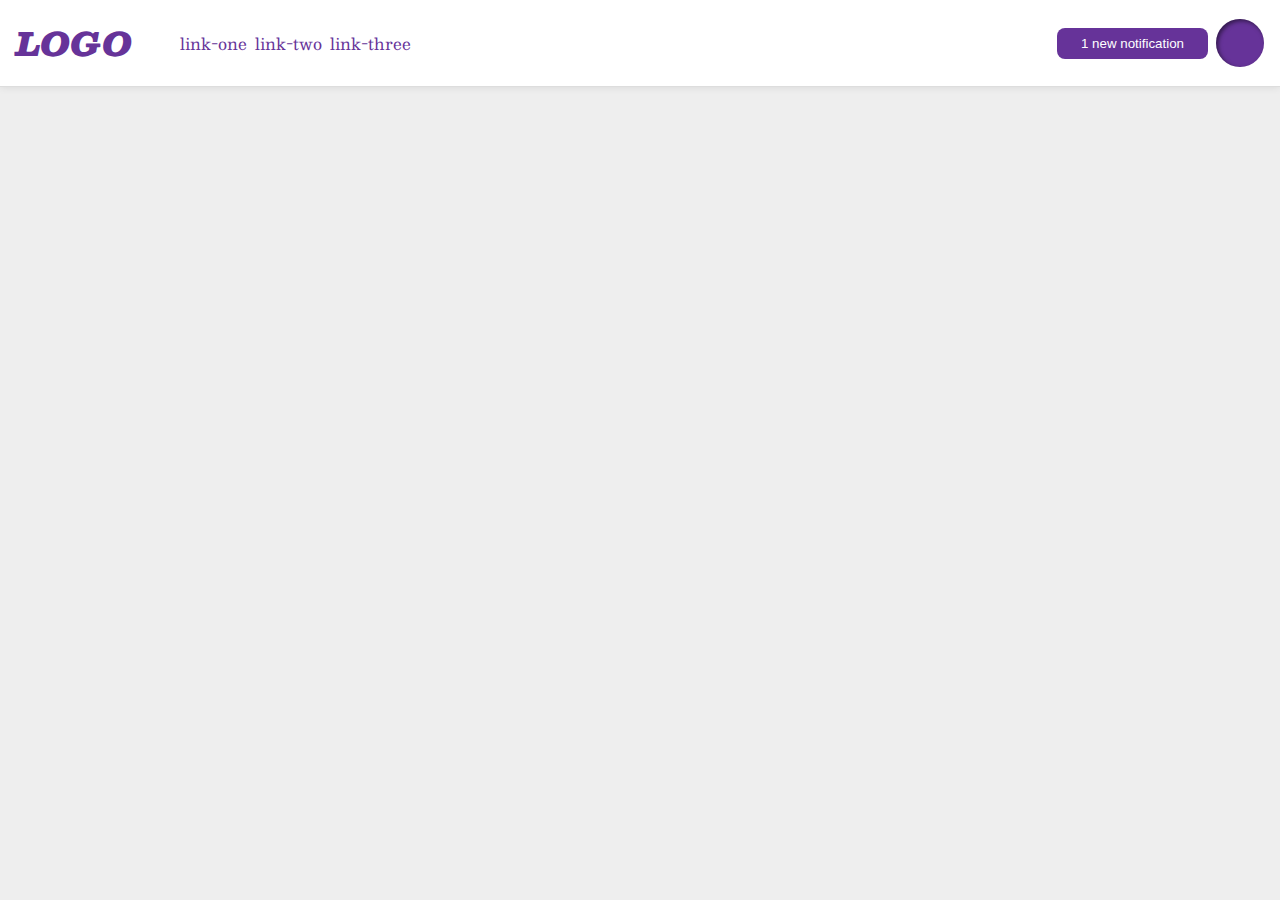
<file: flex/03-flex-header-2/index.html>
<!DOCTYPE html>
<html lang="en">
  <head>
    <meta charset="UTF-8">
    <meta http-equiv="X-UA-Compatible" content="IE=edge">
    <meta name="viewport" content="width=device-width, initial-scale=1.0">
    <title>Flex Header 2</title>
    <link rel="stylesheet" href="style.css">
  </head>
  <body>
   <div class="header">
    <div class="left">
      <div class="logo">
  
        LOGO
      </div>
      <ul class="links">
        <li><a href="google.com">link-one</a></li>
        <li><a href="google.com">link-two</a></li>
        <li><a href="google.com">link-three</a></li>
      </ul>
    </div>
      <div class="right">
       <button class="notifications">
        1 new notification
      </button>
       <div class="profile-image"></div>
      </div>
    </div>
  </body>
</html>
</file>
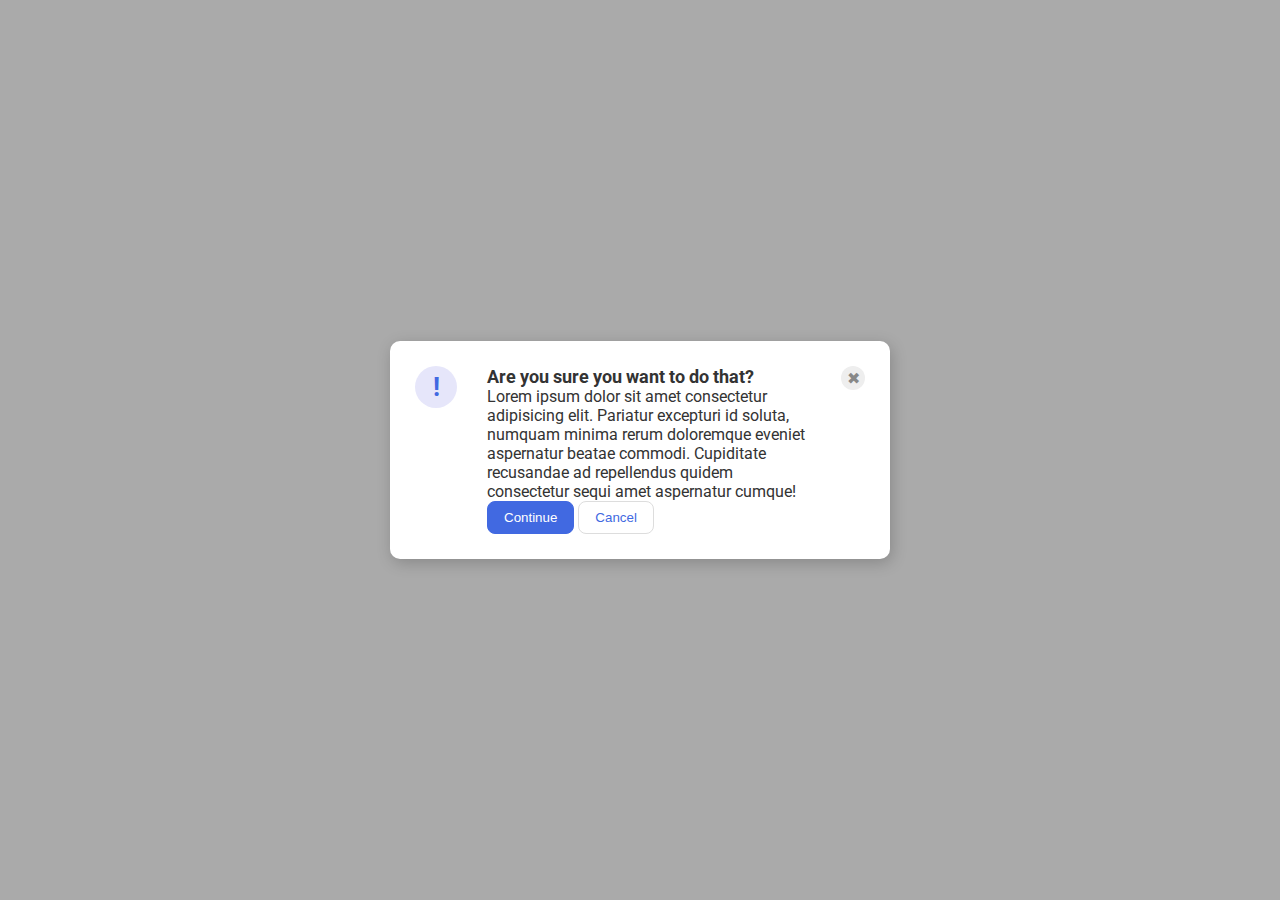
<file: flex/05-flex-modal/index.html>
<!DOCTYPE html>
<html lang="en">
  <head>
    <meta charset="UTF-8">
    <meta http-equiv="X-UA-Compatible" content="IE=edge">
    <meta name="viewport" content="width=device-width, initial-scale=1.0">
    <link rel="stylesheet" href="style.css">
    <title>Modal</title>
  </head>

  <body>
    <div class="modal">
  
      <div class="icon">!</div>
       
     
      <div class="container">
       <div class="header"><strong>Are you sure you want to do that?</strong></div>

       <div class="text">Lorem ipsum dolor sit amet consectetur adipisicing elit. Pariatur excepturi id soluta, numquam minima rerum doloremque eveniet aspernatur beatae commodi. Cupiditate recusandae ad repellendus quidem consectetur sequi amet aspernatur cumque!</div>
      <div clss="but">
       <button class="continue">Continue</button>
       <button class="cancel">Cancel</button>
      </div>

      </div>

      <div class="close-button">✖</div>
    </div>
  </body>
</html>
</file>
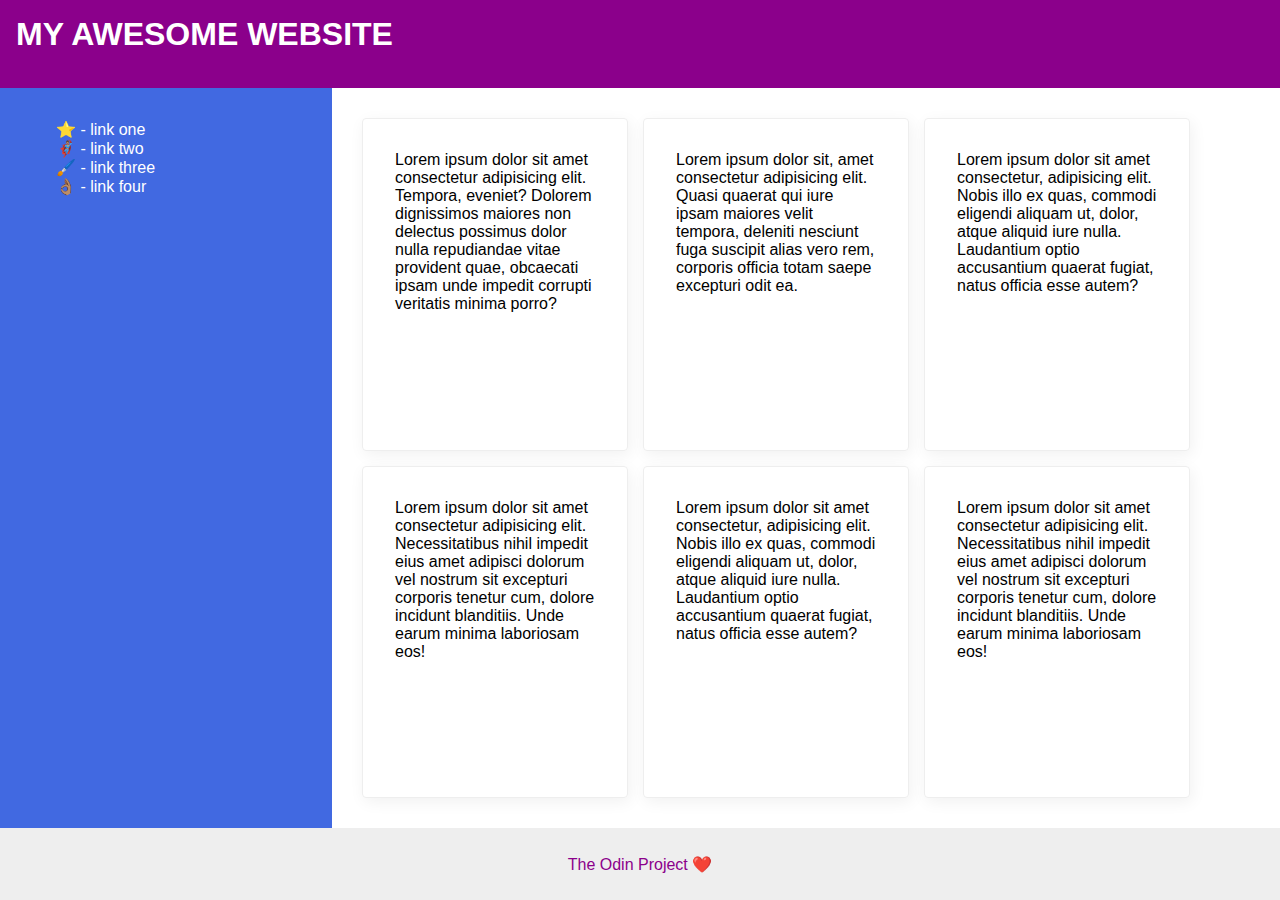
<file: flex/07-flex-layout-2/index.html>
<!DOCTYPE html>
<html lang="en">
  <head>
    <meta charset="UTF-8">
    <meta http-equiv="X-UA-Compatible" content="IE=edge">
    <meta name="viewport" content="width=device-width, initial-scale=1.0">
    <title>The Holy Grail</title>
    <link rel="stylesheet" href="style.css">
  </head>

  <body>
    <div class="header">
      MY AWESOME WEBSITE
    </div>
  <div class="container">
     <div class="sidebar">
      <ul>
        <li><a href="google.com">⭐ - link one</a></li>
        <li><a href="google.com">🦸🏽‍♂️ - link two</a></li>
        <li><a href="google.com">🖌️ - link three</a></li>
        <li><a href="google.com">👌🏽 - link four</a></li>
      </ul>
     </div>
    <div class="cards">
      <div class="card">Lorem ipsum dolor sit amet consectetur adipisicing elit. Tempora, eveniet? Dolorem dignissimos maiores non delectus possimus dolor nulla repudiandae vitae provident quae, obcaecati ipsam unde impedit corrupti veritatis minima porro?</div>
      <div class="card">Lorem ipsum dolor sit, amet consectetur adipisicing elit. Quasi quaerat qui iure ipsam maiores velit tempora, deleniti nesciunt fuga suscipit alias vero rem, corporis officia totam saepe excepturi odit ea.</div>
      <div class="card">Lorem ipsum dolor sit amet consectetur, adipisicing elit. Nobis illo ex quas, commodi eligendi aliquam ut, dolor, atque aliquid iure nulla. Laudantium optio accusantium quaerat fugiat, natus officia esse autem?</div>
      <div class="card">Lorem ipsum dolor sit amet consectetur adipisicing elit. Necessitatibus nihil impedit eius amet adipisci dolorum vel nostrum sit excepturi corporis tenetur cum, dolore incidunt blanditiis. Unde earum minima laboriosam eos!</div>
      <div class="card">Lorem ipsum dolor sit amet consectetur, adipisicing elit. Nobis illo ex quas, commodi eligendi aliquam ut, dolor, atque aliquid iure nulla. Laudantium optio accusantium quaerat fugiat, natus officia esse autem?</div>
      <div class="card">Lorem ipsum dolor sit amet consectetur adipisicing elit. Necessitatibus nihil impedit eius amet adipisci dolorum vel nostrum sit excepturi corporis tenetur cum, dolore incidunt blanditiis. Unde earum minima laboriosam eos!</div>
    </div>
  </div>
    
    <div class="footer">
      The Odin Project ❤️
    </div>
  </body>
</html>
</file>
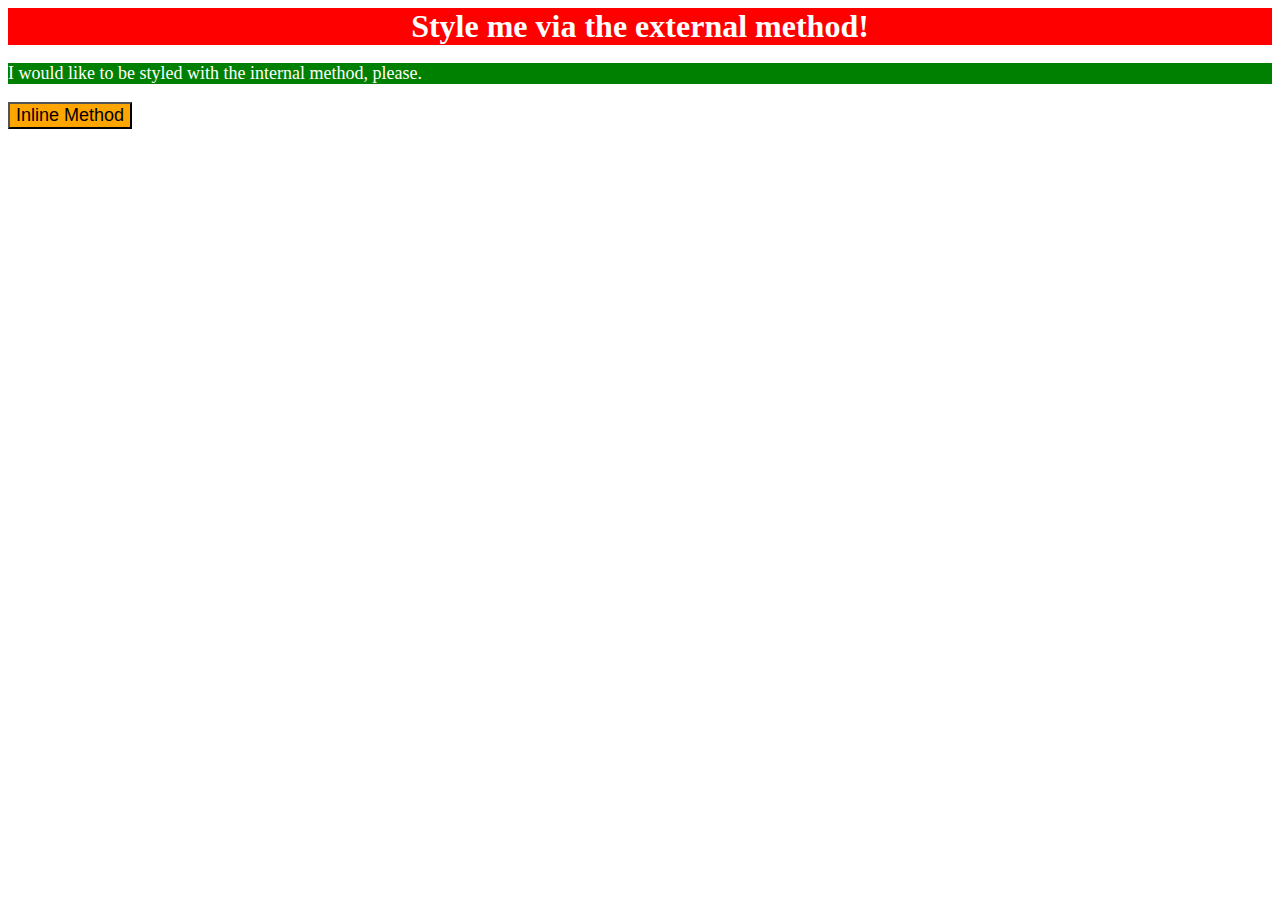
<file: foundations/01-css-methods/index.html>
<!DOCTYPE html>
<html lang="en">
  <head>
    <link rel="stylesheet" href="styles.css">
    <meta charset="UTF-8">
    <meta http-equiv="X-UA-Compatible" content="IE=edge">
    <meta name="viewport" content="width=device-width, initial-scale=1.0">
    <title>Methods for Adding CSS</title>
    <style>
      p {
       background-color: green;
       font-size: 18px;
       color: white; 
      }
    </style>
  </head>
  <body>
    <div>Style me via the external method!</div>
    <p>I would like to be styled with the internal method, please.</p>
    <button style="background-color: orange; font-size: 18px;" >Inline Method</button>
  </body>
</html>
</file>
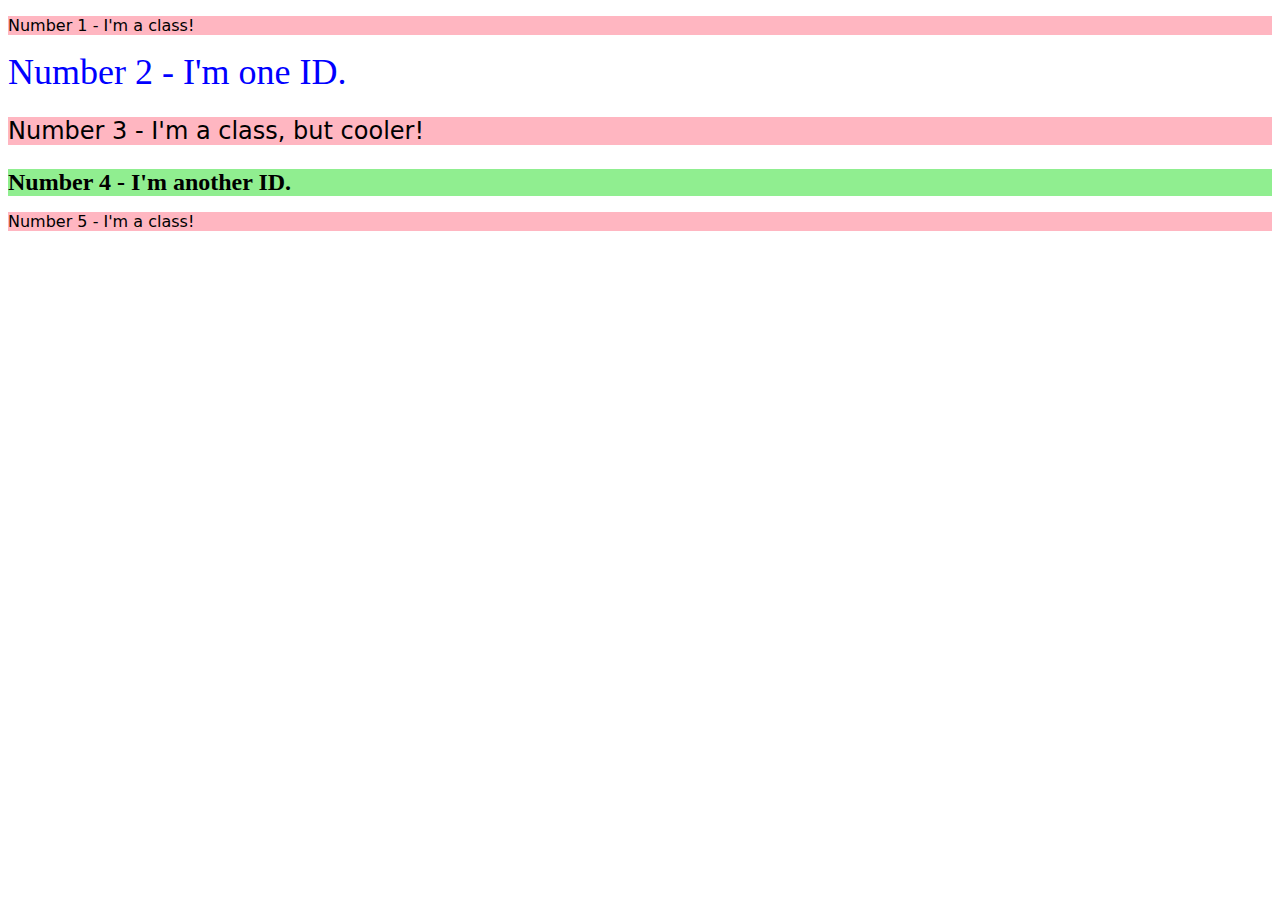
<file: foundations/02-class-id-selectors/index.html>
<!DOCTYPE html>
<html lang="en">
  <head>
    <meta charset="UTF-8">
    <meta http-equiv="X-UA-Compatible" content="IE=edge">
    <meta name="viewport" content="width=device-width, initial-scale=1.0">
    <title>Class and ID Selectors</title>
    <link rel="stylesheet" href="style.css">
  </head>
  <body>
    <p class="odd">Number 1 - I'm a class!</p>
    <div id="two">Number 2 - I'm one ID.</div>
    <p class="odd three">Number 3 - I'm a class, but cooler!</p>
    <div id="four">Number 4 - I'm another ID.</div>
    <p class="odd">Number 5 - I'm a class!</p>
  </body>
</html>
</file>
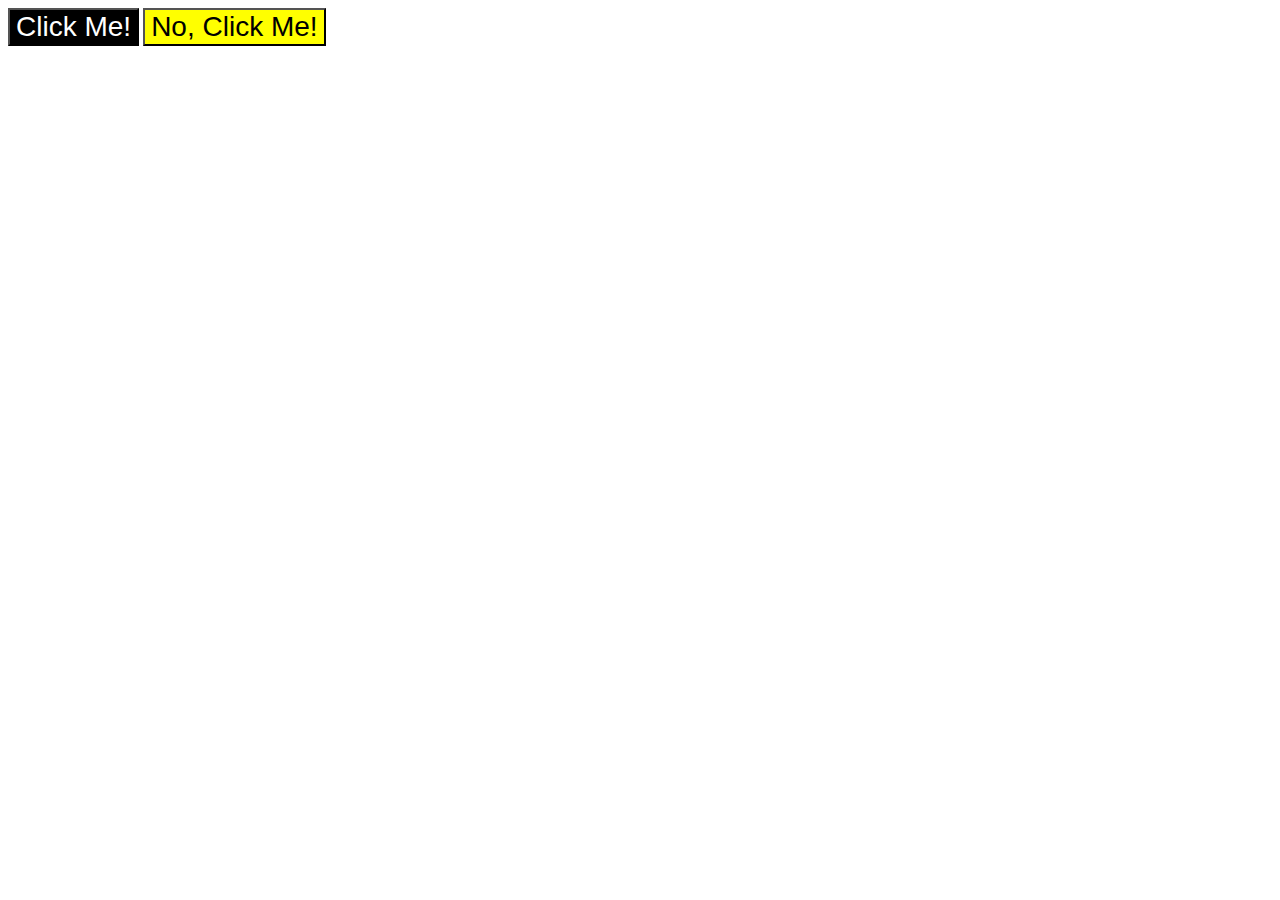
<file: foundations/03-grouping-selectors/index.html>
<!DOCTYPE html>
<html lang="en">
  <head>
    <meta charset="UTF-8">
    <meta http-equiv="X-UA-Compatible" content="IE=edge">
    <meta name="viewport" content="width=device-width, initial-scale=1.0">
    <title>Grouping Selectors</title>
    <link rel="stylesheet" href="style.css">
  </head>
  <body>
    <button class="one">Click Me!</button>
    <button class="two">No, Click Me!</button>
  </body>
</html>
</file>
<file: flex/03-flex-header-2/style.css>
/* this is some magical font-importing.  
you'll learn about it later. */
@import url('https://fonts.googleapis.com/css2?family=Besley:ital,wght@0,400;1,900&display=swap');

body {
  margin: 0;
  background: #eee;
  font-family: Besley, serif;
}

.header {
  background: white;
  border-bottom: 1px solid #ddd;
  box-shadow: 0 0 8px rgba(0,0,0,.1);
  display: flex;
  justify-content: space-between;
  align-items: center;
  gap: 8px;
  padding: 8px;
  
}

.profile-image {
  background: rebeccapurple;
  box-shadow: inset 2px 2px 4px rgba(0,0,0,.5);
  border-radius: 50%;
  width: 48px;
  height:  48px;
}

.logo {
  color: rebeccapurple;
  font-size: 32px;
  font-weight: 900;
  font-style: italic;
  margin: 8px;
}

button {
  border: none;
  border-radius: 8px;
  background: rebeccapurple;
  color: white;
  padding: 8px 24px;
}

a {
  /* this removes the line under our links */
  text-decoration: none;
  color: rebeccapurple;
}

ul {
  list-style-type: none;
  display: flex;
  gap: 8px;
  
  
}
div.right{
 
  display: flex;
  align-items: center;
  gap: 8px;
  margin: 8px;
}
div.left{
  display: flex;
  align-items: center;
}
</file>
<file: flex/05-flex-modal/style.css>
@import url('https://fonts.googleapis.com/css2?family=Roboto:wght@400;700&display=swap');

html, body {
  height: 100%;
}

body {
  font-family: Roboto, sans-serif;
  margin: 0;
  background: #aaa;
  color: #333;
  /* I'll give you this one for free lol */
  display: flex;
  align-items: center;
  justify-content: center;
}

.modal {
  background: white;
  width: 480px;
  border-radius: 10px;
  box-shadow: 2px 4px 16px rgba(0,0,0,.2);
 
}



.icon {
 
  color: royalblue;
  font-size: 26px;
  font-weight: 700;
  background: lavender;
  width: 42px;
  height: 42px;
  border-radius: 50%;
  display: flex;
  align-items: center;
  justify-content: center;
}

.close-button {

  background: #eee;
  border-radius: 50%;
  color: #888;
  font-weight: 400;
  font-size: 16px;
  height: 24px;
  width: 24px;
  display: flex;
  align-items: center;
  justify-content: center;

}

button {
  padding: 8px 16px;
  border-radius: 8px;

}


button.continue {
  background: royalblue;
  border: 1px solid royalblue;
  color: white;
}

button.cancel {
  background: white;
  border: 1px solid #ddd;
  color: royalblue;
}
/* mysolution */

.modal {
  display: flex;
  padding: 10px;
}
.icon{
  flex-shrink: 0;
  margin: 15px;
}
.close-button{
  flex-shrink: 0;
  margin: 15px;
}

.header{
  font-size:large;
}
.container{
  margin: 15px;
  
}
.but {
  margin-top: 15px;
 
}
</file>
<file: flex/07-flex-layout-2/style.css>
body {
  font-family: -apple-system, BlinkMacSystemFont, 'Segoe UI', Roboto, Oxygen, Ubuntu, Cantarell, 'Open Sans', 'Helvetica Neue', sans-serif;
  margin: 0;
  min-height: 100vh;
}

.header {
  height: 72px;
  background: darkmagenta;
  color: white;
}

.footer {
  height: 72px;
  background: #eee;
  color: darkmagenta;
}

.sidebar {
  width: 300px;
  background: royalblue;
}

.card {
  border: 1px solid #eee;
  box-shadow: 2px 4px 16px rgba(0,0,0,.06);
  border-radius: 4px;
}
/* my solution */
.container {
  display: flex;
  flex-grow: 1;
  

}
.footer {
  display: flex;
  justify-content: center;
  align-items: center;
}

.header {
  font-size: 32px;
  display: flex;
  font-weight: 900;
  align-content: center;
  padding-top: 16px;
  padding-left: 16px;
}
body {
  display: flex;
  flex-direction: column;
  
}
.sidebar {
  width: 300px;
  flex-shrink: 0;
  padding: 16px;
}
a {
  size: 24px;
  color: white;
  text-decoration: none;
}
ul {
  list-style-type: none;
}
.card {
  padding: 32px;
  
  width: 200px;
  
}
.cards {
  display: flex;
  flex-wrap: wrap;
  margin: 30px;
  gap: 15px;
 
}
</file>
<file: foundations/01-css-methods/styles.css>
div{
    background-color: red;
    color: white;
    font-size: 32px;
    text-align: center;
    font-weight: bold;
}
</file>
<file: foundations/02-class-id-selectors/style.css>
.odd{
 background-color: #ffb6c1; 
 font-family: Verdana,'DejaVu Sans',sans-serif;
}
#two{
    color: #0000ff;
    font-size: 36px;
}
#four{
    background-color: rgb(144, 238, 144);
    font-size: 24px;
    font-weight: bold;
}
.three{
    font-size: 24px;
}
</file>
<file: foundations/03-grouping-selectors/style.css>
.one{
    background-color: black;
    color: white;
}
.two{
    background-color: yellow;
}
.one,
.two{
    font-size: 28px;
    font-family:  Helvetica,"times new roman",,sans-serif;
}
</file>
